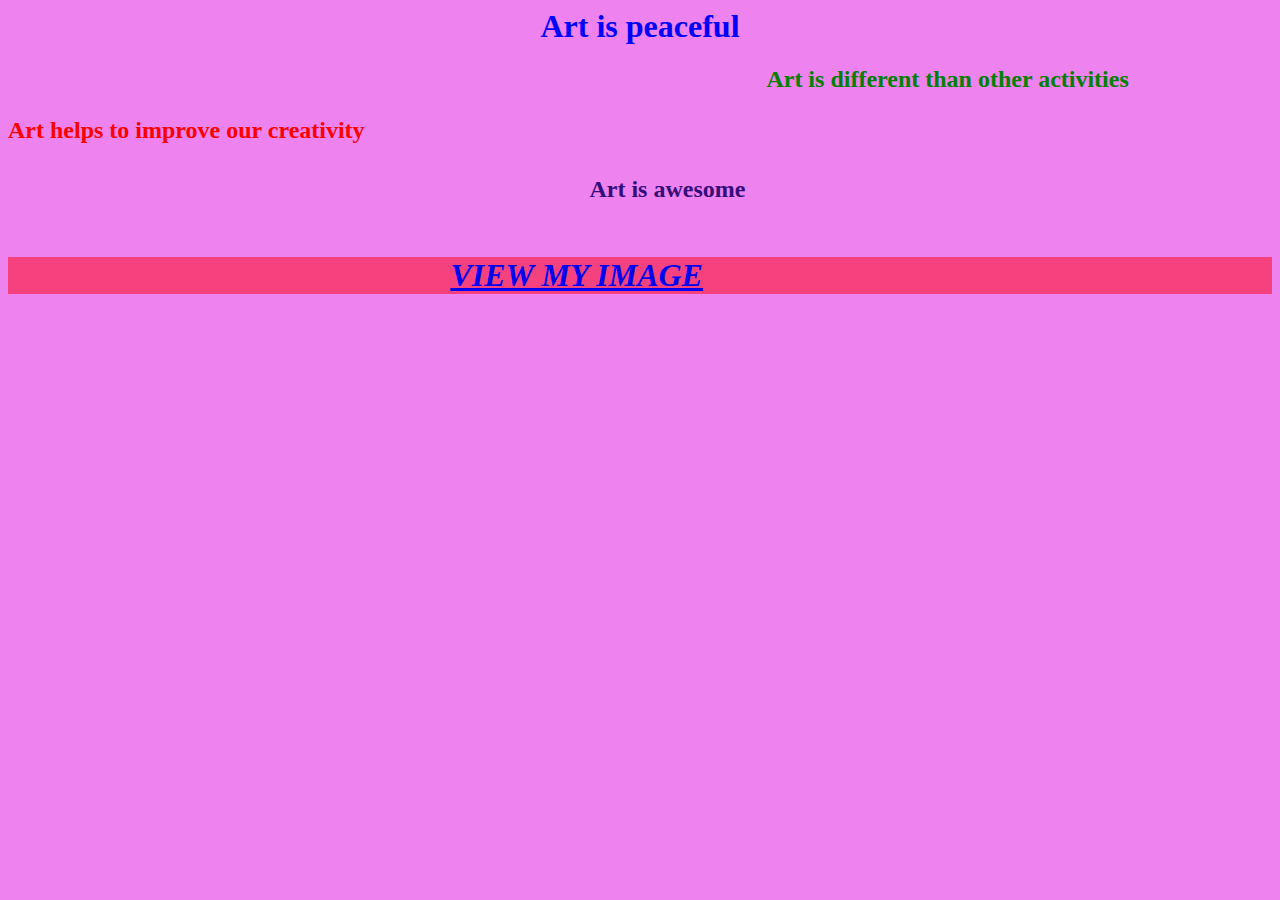
<file: index.html>
<html>
<head>
<link rel="stylesheet" href="style.css">
<title>
Art
</title>
</head>
<body>
<h1><CENTER>Art is peaceful</CENTER></h1>
<h2><b>Art is different than other activities</h2>
<h3><p>Art helps to improve our creativity</p><h3>
<h4><p>Art is awesome</p></h4>
<a href="2nd.html"><h5><i>VIEW MY IMAGE</h5></i></a>
</body>
</html>
</file>
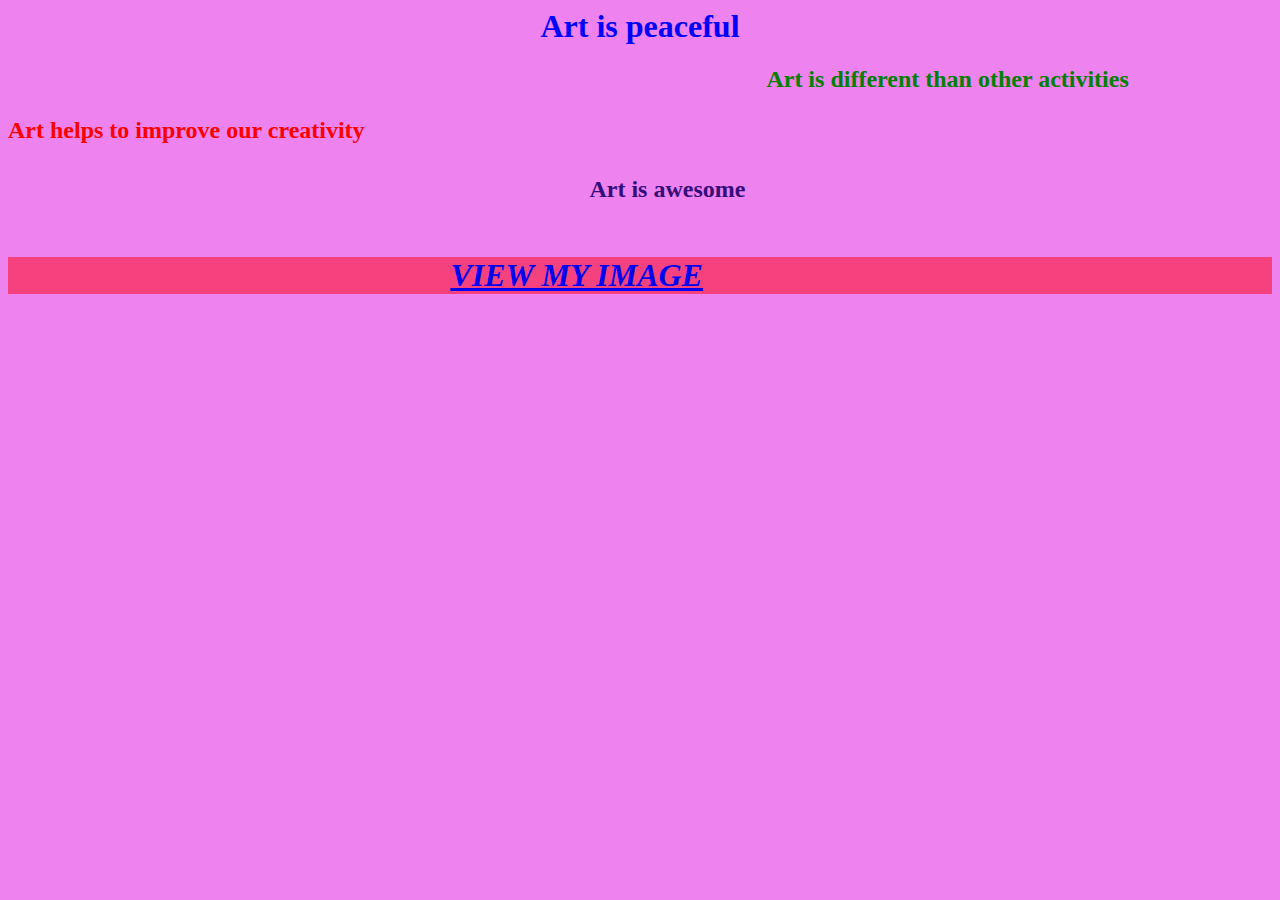
<file: art.html>
<html>
<head>
<link rel="stylesheet" href="style.css">
<title>
Art
</title>
</head>
<body>
<h1><CENTER>Art is peaceful</CENTER></h1>
<h2><b>Art is different than other activities</h2>
<h3><p>Art helps to improve our creativity</p><h3>
<h4><p>Art is awesome</p></h4>
<a href="2nd.html"><h5><i>VIEW MY IMAGE</h5></i></a>
</body>
</html>
</file>
<file: style.css>
center{
 	color:blue;
}
body{
	background-color:violet;
}
h2{
	padding-left:60%;
	color:green;
}
h3{
	font-size:x-large;
	color:red;
}
h4{
	padding-left:46%;
	font-size:x-large;
	color:#340d7a;
}
h5{
	padding-left:35%;
	font-size:xx-large;
	background-color:#f5427e;
}
</file>
